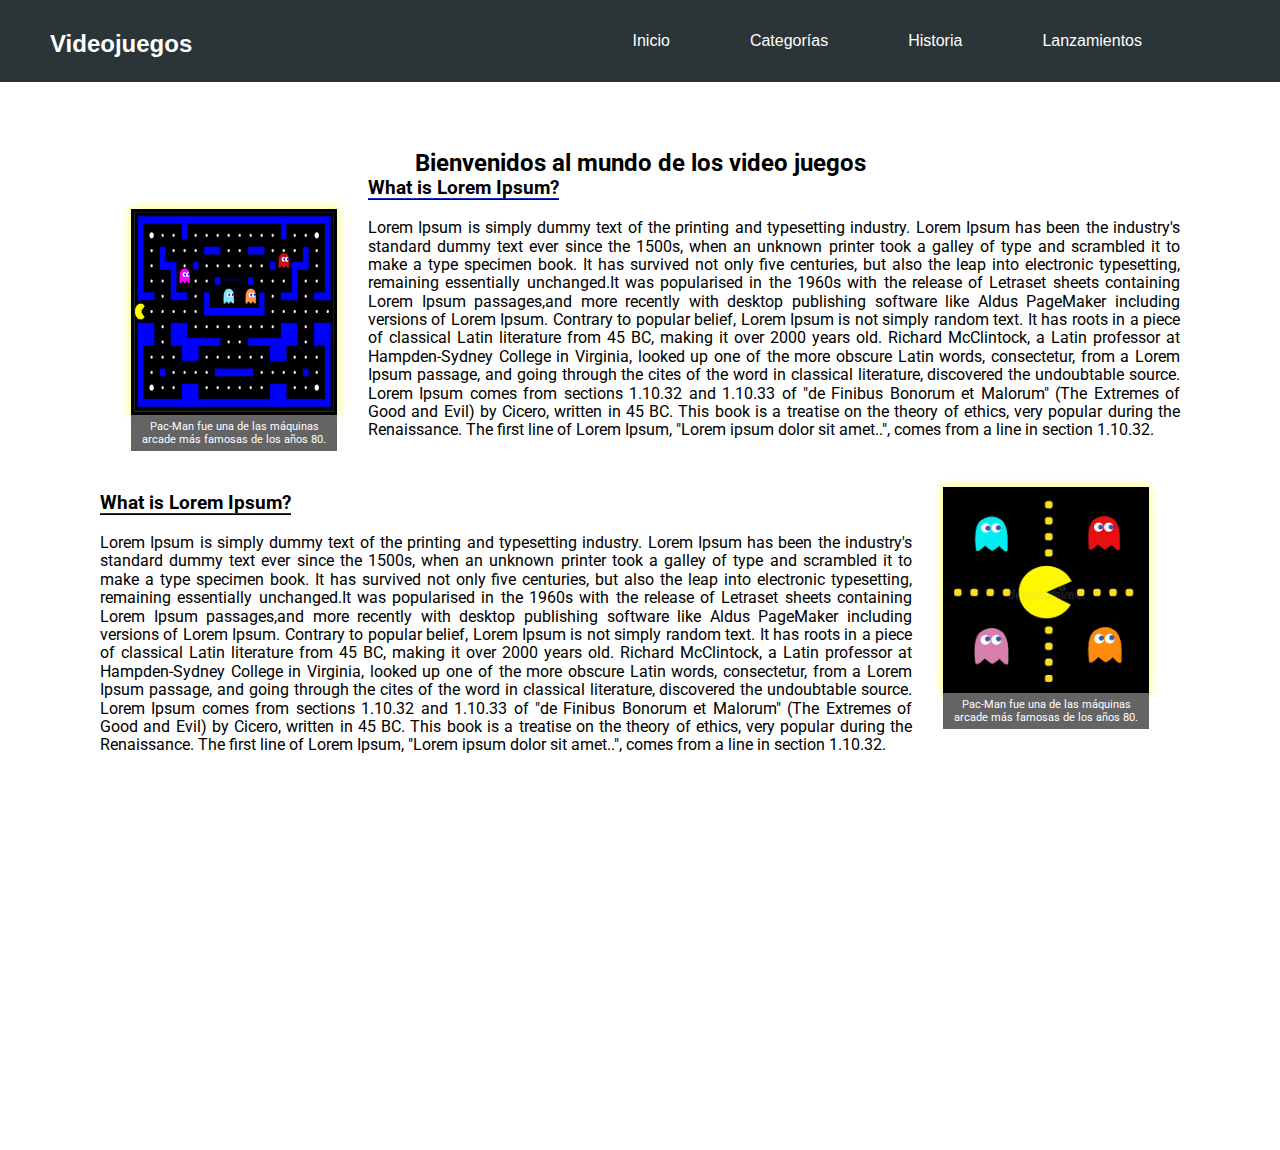
<file: index.html>
<!DOCTYPE html>
<html lang="en">

<head>
    <meta charset="UTF-8">
    <meta http-equiv="X-UA-Compatible" content="IE=edge">
    <meta name="viewport" content="width=device-width, initial-scale=1.0">
    <meta http-equiv="Expires" content="0">
    <meta http-equiv="Last-Modified" content="0">
    <meta http-equiv="Cache-Control" content="no-cache,mustrevalidate">
    <meta http-equiv="Pragma" content="no-cache">
    <meta name="robots" content="index">
    <link rel="preconnect" href="https://fonts.googleapis.com">
    <link rel="preconnect" href="https://fonts.gstatic.com" crossorigin>
    <link href="https://fonts.googleapis.com/css2?family=Roboto&display=swap" rel="stylesheet">
    <link rel="stylesheet" href="css/normalize.css">
    <link rel="stylesheet" href="css/style.css">
    <script src="C:\Users\User\Downloads\TallerWeb\script.js"></script>
    <title>Videojuegos</title>
</head>

<body>
    <header class="header">
        <div class="logo-header">
            <h2 id="nav-title">Videojuegos</h2>
        </div>
        <nav class="nav">
            <ul class="navbar">
                <li class="nav-item">
                    <a href="index.html" class="nav-link">Inicio</a>
                </li>
                <li class="nav-item">
                    <a href="categorias.html" class="nav-link">Categorías</a>
                </li>
                <li class="nav-item">
                    <a href="historia.html" class="nav-link">Historia</a>
                </li>
                <li class="nav-item">
                    <a href="lanzamientos.html" class="nav-link">Lanzamientos</a>
                </li>

            </ul>
        </nav>
    </header>

    <section class="content" style="min-height: 100vh"; onmouseover="changeColorEnter()" onmouseleave="changeColorLeave()">
        <h2 class="title-section">Bienvenidos al mundo de los video juegos</h2>
        <div class="float-left">
            <img class="thumbnail"
                src="[data-uri]">
            <footer>
                <div class="container-footer">
                    <span class="footer-content">
                        Pac-Man fue una de las máquinas arcade más famosas de los años 80.
                    </span>
                </div>
            </footer>
        </div>
        <h3>What is Lorem Ipsum?</h3>
        <p>Lorem Ipsum is simply dummy text of the printing and typesetting industry. Lorem Ipsum has been the
            industry's standard dummy text ever since the 1500s,
            when an unknown printer took a galley of type and scrambled it to make a type specimen book. It has
            survived not only five centuries, but also the leap
            into electronic typesetting, remaining essentially unchanged.It was popularised in the 1960s with the
            release
            of Letraset sheets containing Lorem Ipsum passages,and more recently with desktop publishing software
            like Aldus PageMaker including versions of Lorem Ipsum.
            Contrary to popular belief, Lorem Ipsum is not simply random text. It has roots in a piece of classical
            Latin literature from 45 BC, making it over 2000 years old.
            Richard McClintock, a Latin professor at Hampden-Sydney College in Virginia, looked up one of the more
            obscure Latin words, consectetur, from a Lorem Ipsum passage,
            and going through the cites of the word in classical literature, discovered the undoubtable source.
            Lorem Ipsum comes from sections 1.10.32 and 1.10.33 of
            "de Finibus Bonorum et Malorum" (The Extremes of Good and Evil) by Cicero, written in 45 BC. This book
            is a treatise on the theory of ethics, very popular during
            the Renaissance. The first line of Lorem Ipsum, "Lorem ipsum dolor sit amet..", comes from a line in
            section 1.10.32.</p>

        <div class="float-right">
            <img class="thumbnail"
                src="[data-uri]">
            <footer>
                <div class="container-footer">
                    <span class="footer-content">
                        Pac-Man fue una de las máquinas arcade más famosas de los años 80.
                    </span>
                </div>
            </footer>
        </div><br><br>
        <h3>What is Lorem Ipsum?</h3>
        <p>Lorem Ipsum is simply dummy text of the printing and typesetting industry. Lorem Ipsum has been the
            industry's standard dummy text ever since the 1500s,
            when an unknown printer took a galley of type and scrambled it to make a type specimen book. It has
            survived not only five centuries, but also the leap
            into electronic typesetting, remaining essentially unchanged.It was popularised in the 1960s with the
            release
            of Letraset sheets containing Lorem Ipsum passages,and more recently with desktop publishing software
            like Aldus PageMaker including versions of Lorem Ipsum.
            Contrary to popular belief, Lorem Ipsum is not simply random text. It has roots in a piece of classical
            Latin literature from 45 BC, making it over 2000 years old.
            Richard McClintock, a Latin professor at Hampden-Sydney College in Virginia, looked up one of the more
            obscure Latin words, consectetur, from a Lorem Ipsum passage,
            and going through the cites of the word in classical literature, discovered the undoubtable source.
            Lorem Ipsum comes from sections 1.10.32 and 1.10.33 of
            "de Finibus Bonorum et Malorum" (The Extremes of Good and Evil) by Cicero, written in 45 BC. This book
            is a treatise on the theory of ethics, very popular during
            the Renaissance. The first line of Lorem Ipsum, "Lorem ipsum dolor sit amet..", comes from a line in
            section 1.10.32.</p>
    </section>
</body>

</html>
</file>
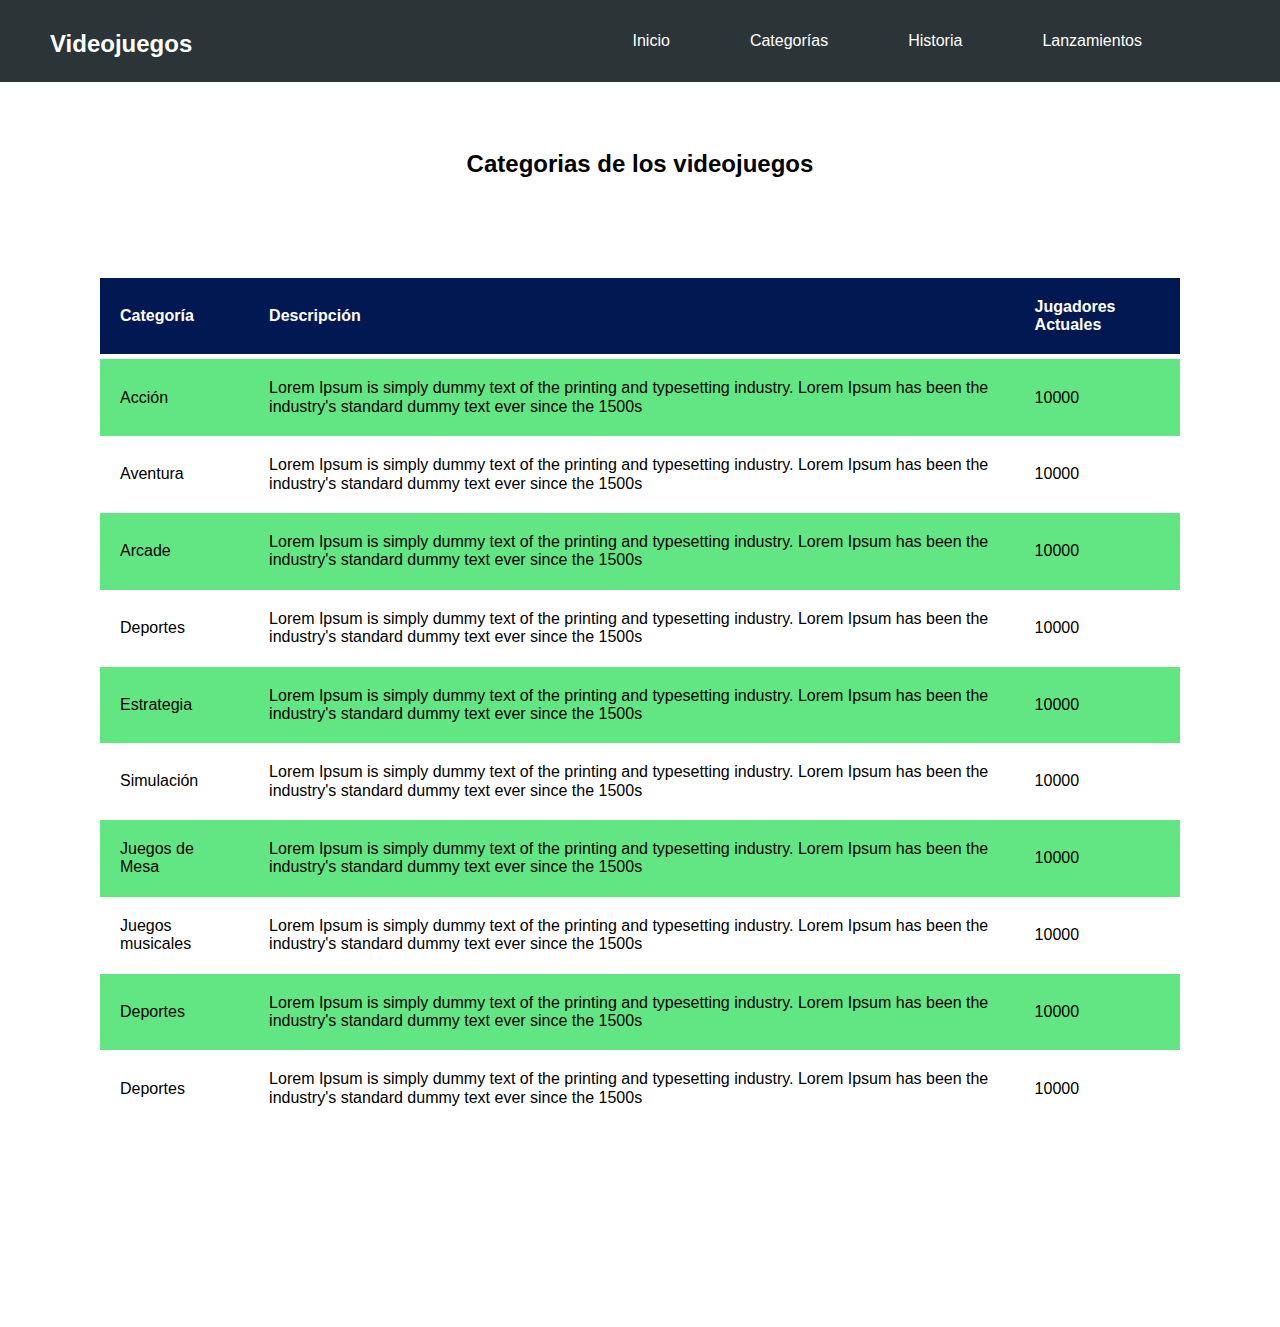
<file: categorias.html>
<!DOCTYPE html>
<html lang="en">

<head>
    <meta charset="UTF-8">
    <meta http-equiv="X-UA-Compatible" content="IE=edge">
    <meta name="viewport" content="width=device-width, initial-scale=1.0">
    <meta http-equiv="Expires" content="0">
    <meta http-equiv="Last-Modified" content="0">
    <meta http-equiv="Cache-Control" content="no-cache,mustrevalidate">
    <meta http-equiv="Pragma" content="no-cache">
	<meta name="robots" content="index">
    <link rel="stylesheet" href="css/normalize.css">
    <link rel="stylesheet" href="css/style.css">
    <script src="C:\Users\User\Downloads\TallerWeb\script.js"></script>
    <title>Categorias</title>
</head>

<body>
    <header class="header">
        <div class="logo-header">
            <h2 id="nav-title">Videojuegos</h2>
        </div>
        <nav class="nav">
            <ul class="navbar">
                <li class="nav-item">
                    <a href="index.html" class="nav-link">Inicio</a>
                </li>
                <li class="nav-item">
                    <a href="categorias.html" class="nav-link">Categorías</a>
                </li>
                <li class="nav-item">
                    <a href="historia.html" class="nav-link">Historia</a>
                </li>
                <li class="nav-item">
                    <a href="lanzamientos.html" class="nav-link">Lanzamientos</a>
                </li>

            </ul>
        </nav>
    </header>


    <section class="content" onmouseover="changeColorEnter()" onmouseleave="changeColorLeave()">
		<h2 class="title-section">Categorias de los videojuegos</h2>
        <div id="main-container">
            <table>
                <thead>
                    <tr>
                        <th>Categoría</th>
                        <th>Descripción</th>
                        <th>Jugadores Actuales</th>
                    </tr>
                </thead>
                <tr>
                    <td>Acción</td>
                    <td>Lorem Ipsum is simply dummy text of the printing and typesetting industry. Lorem Ipsum has been the industry's standard dummy text ever since the 1500s</td>
                    <td>10000</td>
                </tr>
                <tr>
                    <td>Aventura</td>
                    <td>Lorem Ipsum is simply dummy text of the printing and typesetting industry. Lorem Ipsum has been the industry's standard dummy text ever since the 1500s</td>
                    <td>10000</td>
                </tr>
                <tr>
                    <td>Arcade</td>
                    <td>Lorem Ipsum is simply dummy text of the printing and typesetting industry. Lorem Ipsum has been the industry's standard dummy text ever since the 1500s</td>
                    <td>10000</td>
                </tr>
                <tr>
                    <td>Deportes</td>
                    <td>Lorem Ipsum is simply dummy text of the printing and typesetting industry. Lorem Ipsum has been the industry's standard dummy text ever since the 1500s</td>
                    <td>10000</td>
                </tr>
                <tr>
                    <td>Estrategia</td>
                    <td>Lorem Ipsum is simply dummy text of the printing and typesetting industry. Lorem Ipsum has been the industry's standard dummy text ever since the 1500s</td>
                    <td>10000</td>
                </tr>
                <tr>
                    <td>Simulación</td>
                    <td>Lorem Ipsum is simply dummy text of the printing and typesetting industry. Lorem Ipsum has been the industry's standard dummy text ever since the 1500s</td>
                    <td>10000</td>
                </tr>
                <tr>
                    <td>Juegos de Mesa</td>
                    <td>Lorem Ipsum is simply dummy text of the printing and typesetting industry. Lorem Ipsum has been the industry's standard dummy text ever since the 1500s</td>
                    <td>10000</td>
                </tr>
                <tr>
                    <td>Juegos musicales</td>
                    <td>Lorem Ipsum is simply dummy text of the printing and typesetting industry. Lorem Ipsum has been the industry's standard dummy text ever since the 1500s</td>
                    <td>10000</td>
                </tr>
                <tr>
                    <td>Deportes</td>
                    <td>Lorem Ipsum is simply dummy text of the printing and typesetting industry. Lorem Ipsum has been the industry's standard dummy text ever since the 1500s</td>
                    <td>10000</td>
                </tr>
                <tr>
                    <td>Deportes</td>
                    <td>Lorem Ipsum is simply dummy text of the printing and typesetting industry. Lorem Ipsum has been the industry's standard dummy text ever since the 1500s</td>
                    <td>10000</td>
                </tr>
            </table>
        </div>
    </section>

</body>

</html>
</file>
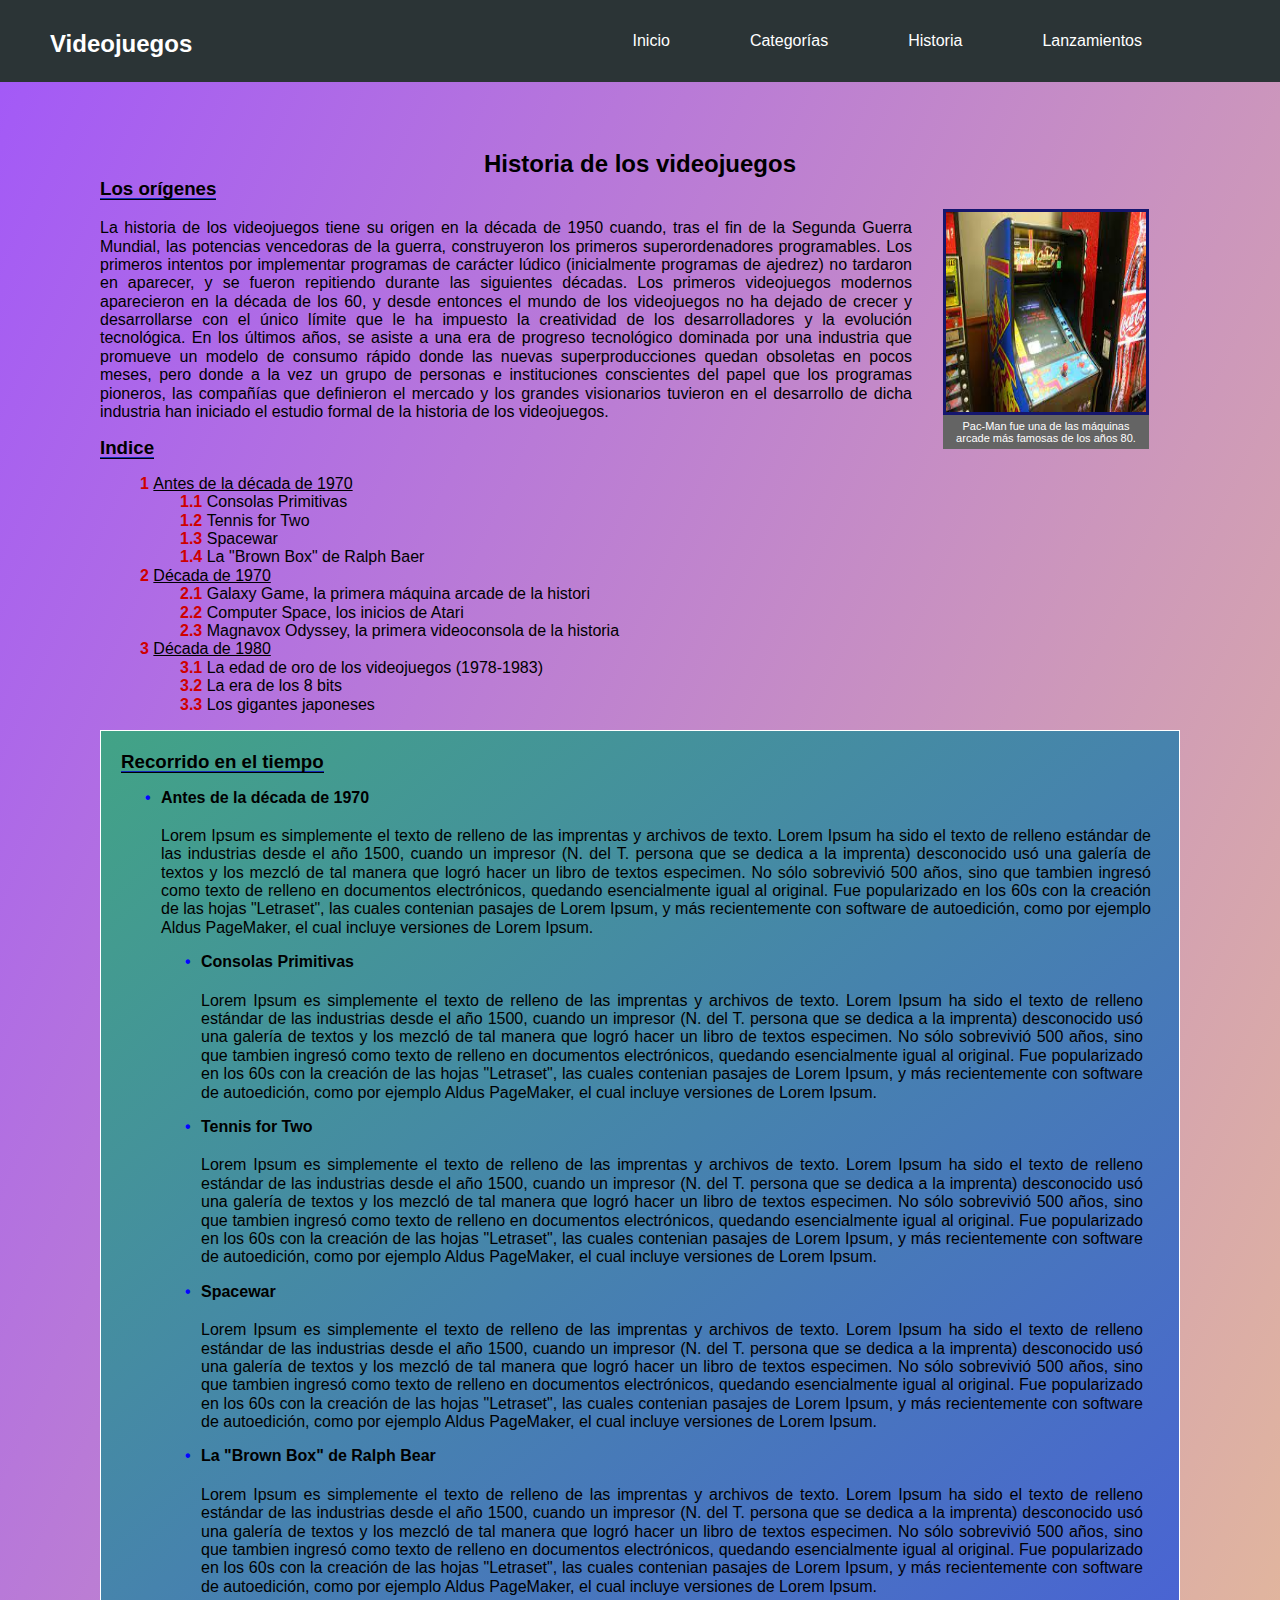
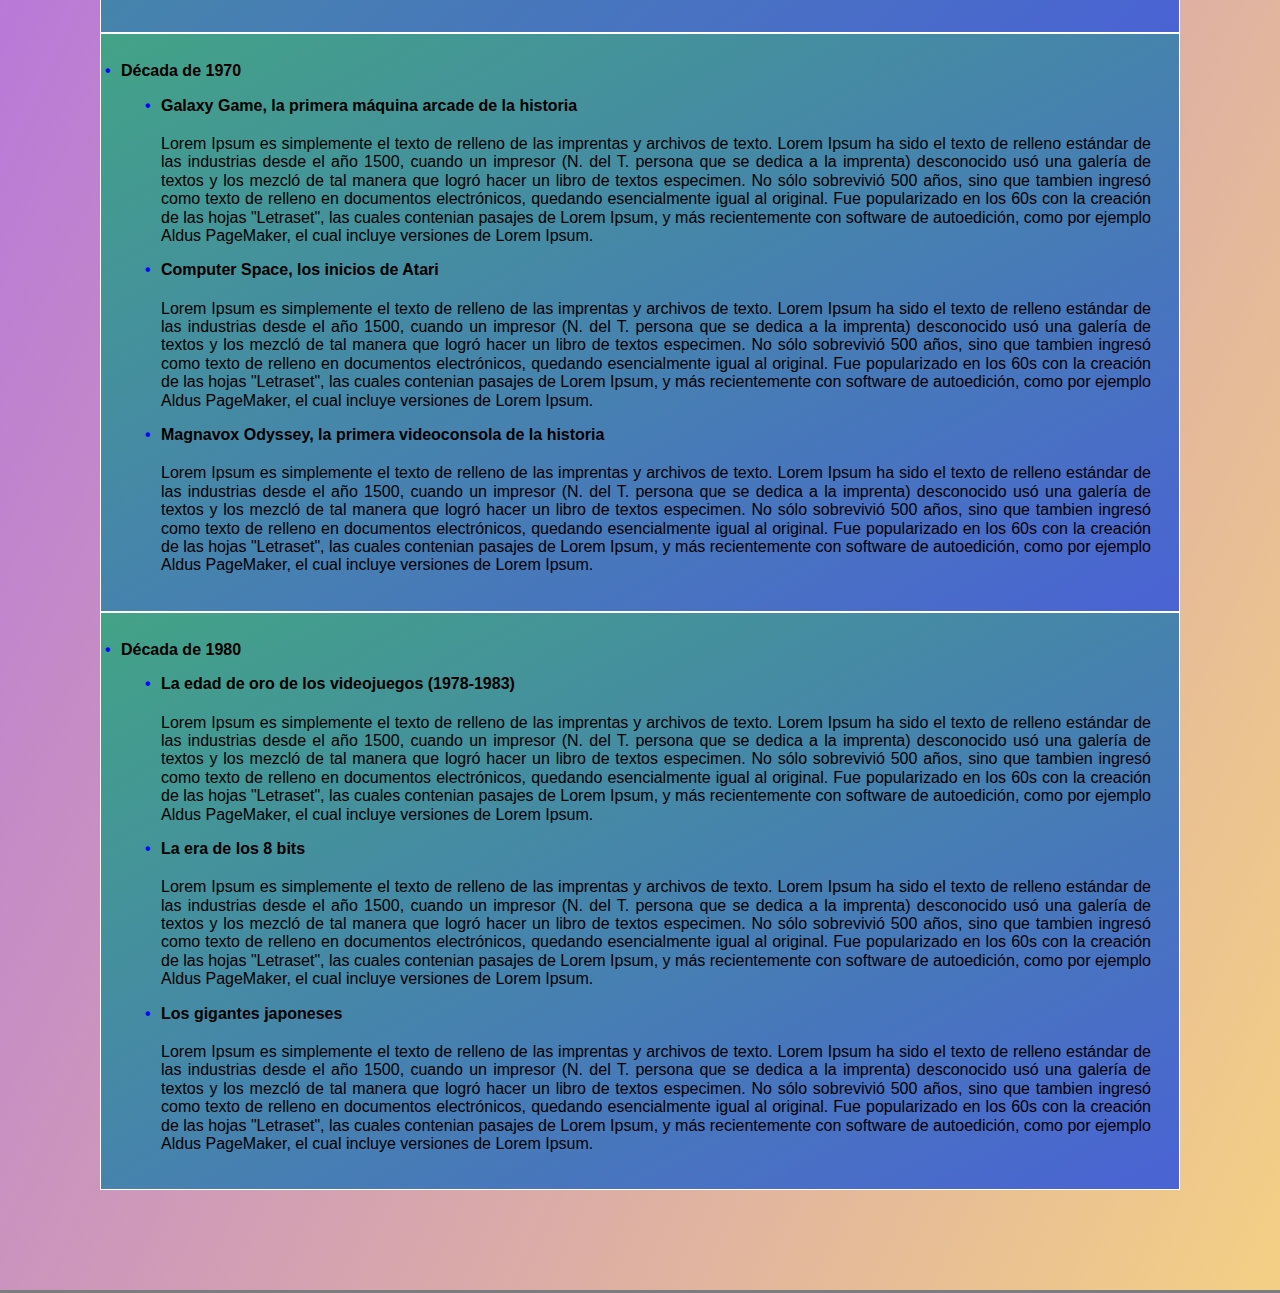
<file: historia.html>
<!DOCTYPE html>
<html lang="en">

<head>
    <meta charset="UTF-8">
    <meta http-equiv="X-UA-Compatible" content="IE=edge">
    <meta name="viewport" content="width=device-width, initial-scale=1.0">
    <meta http-equiv="Expires" content="0">
    <meta http-equiv="Last-Modified" content="0">
    <meta http-equiv="Cache-Control" content="no-cache,mustrevalidate">
    <meta http-equiv="Pragma" content="no-cache">
	<meta name="robots" content="index">
    <link rel="stylesheet" href="css/normalize.css">
    <link rel="stylesheet" href="css/style.css">
    <script src="C:\Users\User\Downloads\TallerWeb\script.js"></script>
    <title>Historia</title>
</head>

<body>
    <header class="header">
        <div class="logo-header">
            <h2 id="nav-title">Videojuegos</h2>
        </div>
        <nav class="nav">
            <ul class="navbar">
                <li class="nav-item">
                    <a href="index.html" class="nav-link">Inicio</a>
                </li>
                <li class="nav-item">
                    <a href="categorias.html" class="nav-link">Categorías</a>
                </li>
                <li class="nav-item">
                    <a href="historia.html" class="nav-link">Historia</a>
                </li>
                <li class="nav-item">
                    <a href="lanzamientos.html" class="nav-link">Lanzamientos</a>
                </li>
                
            </ul>
        </nav>
    </header>

    <section class="history" onmouseover="changeColorEnter()" onmouseleave="changeColorLeave()" >
        <h2 class="title-section">Historia de los videojuegos</h2>
        <div class="float-right">
            <img class="thumbnail-history" src="[data-uri]">
            <footer>
                <div class="container-footer">
                    <span class="footer-content">
                        Pac-Man fue una de las máquinas arcade más famosas de los años 80.
                    </span>
                </div>
            </footer>
        </div>
        <h3>Los orígenes</h3>
        <p>La historia de los videojuegos tiene su origen en la década de 1950 cuando, tras el fin de la Segunda Guerra
            Mundial, las potencias vencedoras de la guerra, construyeron los primeros superordenadores programables. Los
            primeros intentos por implementar programas de carácter lúdico (inicialmente programas de ajedrez) no
            tardaron en aparecer, y se fueron repitiendo durante las siguientes décadas. Los primeros videojuegos
            modernos aparecieron en la década de los 60, y desde entonces el mundo de los videojuegos no ha dejado de
            crecer y desarrollarse con el único límite que le ha impuesto la creatividad de los desarrolladores y la
            evolución tecnológica. En los últimos años, se asiste a una era de progreso tecnológico dominada por una
            industria que promueve un modelo de consumo rápido donde las nuevas superproducciones quedan obsoletas en
            pocos meses, pero donde a la vez un grupo de personas e instituciones conscientes del papel que los
            programas pioneros, las compañías que definieron el mercado y los grandes visionarios tuvieron en el
            desarrollo de dicha industria han iniciado el estudio formal de la historia de los videojuegos.​</p>
        <h3>Indice</h3>
        <ol class="ind">
            <li><a href="#indice1">Antes de la década de 1970</a>
                <ol>
                    <li>Consolas Primitivas</li>
                    <li>Tennis for Two</li>
                    <li>Spacewar</li>
                    <li>La "Brown Box" de Ralph Baer</li>
                </ol>
            </li>
            <li><a href="#indice2">Década de 1970 </a>
                <ol>
                    <li>Galaxy Game, la primera máquina arcade de la histori</li>
                    <li>Computer Space, los inicios de Atari</li>
                    <li>Magnavox Odyssey, la primera videoconsola de la historia</li>
                </ol>
            </li>
            <li><a href="#indice3">Década de 1980</a>
                <ol>
                    <li>La edad de oro de los videojuegos (1978-1983)</li>
                    <li>La era de los 8 bits</li>
                    <li>Los gigantes japoneses</li>
                </ol>
            </li>
        </ol>

        <section class="sub-section">
            <h3>Recorrido en el tiempo</h3>
            <ul>
                <li id="indice1" class="time-item">Antes de la década de 1970</li>
                <p>Lorem Ipsum es simplemente el texto de relleno de las imprentas y archivos de texto. Lorem Ipsum ha
                    sido el texto de relleno estándar de las industrias desde el año 1500, cuando un impresor (N. del T.
                    persona que se dedica a la imprenta) desconocido usó una galería de textos y los mezcló de tal
                    manera que logró hacer un libro de textos especimen. No sólo sobrevivió 500 años, sino que tambien
                    ingresó como texto de relleno en documentos electrónicos, quedando esencialmente igual al original.
                    Fue popularizado en los 60s con la creación de las hojas "Letraset", las cuales contenian pasajes de
                    Lorem Ipsum, y más recientemente con software de autoedición, como por ejemplo Aldus PageMaker, el
                    cual incluye versiones de Lorem Ipsum.</p>
                <ul>
                    <li class="time-item">Consolas Primitivas</li>
                    <p>Lorem Ipsum es simplemente el texto de relleno de las imprentas y archivos de texto. Lorem Ipsum
                        ha sido el texto de relleno estándar de las industrias desde el año 1500, cuando un impresor (N.
                        del T. persona que se dedica a la imprenta) desconocido usó una galería de textos y los mezcló
                        de tal manera que logró hacer un libro de textos especimen. No sólo sobrevivió 500 años, sino
                        que tambien ingresó como texto de relleno en documentos electrónicos, quedando esencialmente
                        igual al original. Fue popularizado en los 60s con la creación de las hojas "Letraset", las
                        cuales contenian pasajes de Lorem Ipsum, y más recientemente con software de autoedición, como
                        por ejemplo Aldus PageMaker, el cual incluye versiones de Lorem Ipsum.</p>
                    <li class="time-item">Tennis for Two</li>
                    <p>Lorem Ipsum es simplemente el texto de relleno de las imprentas y archivos de texto. Lorem Ipsum
                        ha sido el texto de relleno estándar de las industrias desde el año 1500, cuando un impresor (N.
                        del T. persona que se dedica a la imprenta) desconocido usó una galería de textos y los mezcló
                        de tal manera que logró hacer un libro de textos especimen. No sólo sobrevivió 500 años, sino
                        que tambien ingresó como texto de relleno en documentos electrónicos, quedando esencialmente
                        igual al original. Fue popularizado en los 60s con la creación de las hojas "Letraset", las
                        cuales contenian pasajes de Lorem Ipsum, y más recientemente con software de autoedición, como
                        por ejemplo Aldus PageMaker, el cual incluye versiones de Lorem Ipsum.

                    </p>
                    <li class="time-item">Spacewar</li>
                    <p>Lorem Ipsum es simplemente el texto de relleno de las imprentas y archivos de texto. Lorem Ipsum
                        ha sido el texto de relleno estándar de las industrias desde el año 1500, cuando un impresor (N.
                        del T. persona que se dedica a la imprenta) desconocido usó una galería de textos y los mezcló
                        de tal manera que logró hacer un libro de textos especimen. No sólo sobrevivió 500 años, sino
                        que tambien ingresó como texto de relleno en documentos electrónicos, quedando esencialmente
                        igual al original. Fue popularizado en los 60s con la creación de las hojas "Letraset", las
                        cuales contenian pasajes de Lorem Ipsum, y más recientemente con software de autoedición, como
                        por ejemplo Aldus PageMaker, el cual incluye versiones de Lorem Ipsum.
                    </p>
                    <li class="time-item">La "Brown Box" de Ralph Bear</li>
                    <p>Lorem Ipsum es simplemente el texto de relleno de las imprentas y archivos de texto. Lorem Ipsum
                        ha sido el texto de relleno estándar de las industrias desde el año 1500, cuando un impresor (N.
                        del T. persona que se dedica a la imprenta) desconocido usó una galería de textos y los mezcló
                        de tal manera que logró hacer un libro de textos especimen. No sólo sobrevivió 500 años, sino
                        que tambien ingresó como texto de relleno en documentos electrónicos, quedando esencialmente
                        igual al original. Fue popularizado en los 60s con la creación de las hojas "Letraset", las
                        cuales contenian pasajes de Lorem Ipsum, y más recientemente con software de autoedición, como
                        por ejemplo Aldus PageMaker, el cual incluye versiones de Lorem Ipsum.

                    </p>
                </ul>
            </section>
            <section class="sub-section">
                <li id="indice2" class="time-item">Década de 1970</li>
                <ul>
                    <li class="time-item">Galaxy Game, la primera máquina arcade de la historia</li>
                    <p>Lorem Ipsum es simplemente el texto de relleno de las imprentas y archivos de texto. Lorem Ipsum
                        ha sido el texto de relleno estándar de las industrias desde el año 1500, cuando un impresor (N.
                        del T. persona que se dedica a la imprenta) desconocido usó una galería de textos y los mezcló
                        de tal manera que logró hacer un libro de textos especimen. No sólo sobrevivió 500 años, sino
                        que tambien ingresó como texto de relleno en documentos electrónicos, quedando esencialmente
                        igual al original. Fue popularizado en los 60s con la creación de las hojas "Letraset", las
                        cuales contenian pasajes de Lorem Ipsum, y más recientemente con software de autoedición, como
                        por ejemplo Aldus PageMaker, el cual incluye versiones de Lorem Ipsum.
                    </p>
                    <li class="time-item">Computer Space, los inicios de Atari</li>
                    <p>Lorem Ipsum es simplemente el texto de relleno de las imprentas y archivos de texto. Lorem Ipsum
                        ha sido el texto de relleno estándar de las industrias desde el año 1500, cuando un impresor (N.
                        del T. persona que se dedica a la imprenta) desconocido usó una galería de textos y los mezcló
                        de tal manera que logró hacer un libro de textos especimen. No sólo sobrevivió 500 años, sino
                        que tambien ingresó como texto de relleno en documentos electrónicos, quedando esencialmente
                        igual al original. Fue popularizado en los 60s con la creación de las hojas "Letraset", las
                        cuales contenian pasajes de Lorem Ipsum, y más recientemente con software de autoedición, como
                        por ejemplo Aldus PageMaker, el cual incluye versiones de Lorem Ipsum.
                    </p>
                    <li class="time-item">Magnavox Odyssey, la primera videoconsola de la historia</li>
                    <p>
                        Lorem Ipsum es simplemente el texto de relleno de las imprentas y archivos de texto. Lorem Ipsum
                        ha sido el texto de relleno estándar de las industrias desde el año 1500, cuando un impresor (N.
                        del T. persona que se dedica a la imprenta) desconocido usó una galería de textos y los mezcló
                        de tal manera que logró hacer un libro de textos especimen. No sólo sobrevivió 500 años, sino
                        que tambien ingresó como texto de relleno en documentos electrónicos, quedando esencialmente
                        igual al original. Fue popularizado en los 60s con la creación de las hojas "Letraset", las
                        cuales contenian pasajes de Lorem Ipsum, y más recientemente con software de autoedición, como
                        por ejemplo Aldus PageMaker, el cual incluye versiones de Lorem Ipsum.
                    </p>
                </ul>
            </section>
            <section class="sub-section">
                <li id="indice3" class="time-item">Década de 1980</li>
                    <ul>
                      <li class="time-item">La edad de oro de los videojuegos (1978-1983)</li>
                      <p>Lorem Ipsum es simplemente el texto de relleno de las imprentas y archivos de texto. Lorem Ipsum
                        ha sido el texto de relleno estándar de las industrias desde el año 1500, cuando un impresor (N.
                        del T. persona que se dedica a la imprenta) desconocido usó una galería de textos y los mezcló
                        de tal manera que logró hacer un libro de textos especimen. No sólo sobrevivió 500 años, sino
                        que tambien ingresó como texto de relleno en documentos electrónicos, quedando esencialmente
                        igual al original. Fue popularizado en los 60s con la creación de las hojas "Letraset", las
                        cuales contenian pasajes de Lorem Ipsum, y más recientemente con software de autoedición, como
                        por ejemplo Aldus PageMaker, el cual incluye versiones de Lorem Ipsum.
                        
                      </p>
                      <li class="time-item">La era de los 8 bits</li>
                      <p>Lorem Ipsum es simplemente el texto de relleno de las imprentas y archivos de texto. Lorem Ipsum
                        ha sido el texto de relleno estándar de las industrias desde el año 1500, cuando un impresor (N.
                        del T. persona que se dedica a la imprenta) desconocido usó una galería de textos y los mezcló
                        de tal manera que logró hacer un libro de textos especimen. No sólo sobrevivió 500 años, sino
                        que tambien ingresó como texto de relleno en documentos electrónicos, quedando esencialmente
                        igual al original. Fue popularizado en los 60s con la creación de las hojas "Letraset", las
                        cuales contenian pasajes de Lorem Ipsum, y más recientemente con software de autoedición, como
                        por ejemplo Aldus PageMaker, el cual incluye versiones de Lorem Ipsum.

                      </p>
                      <li class="time-item">Los gigantes japoneses</li>
                      <p>Lorem Ipsum es simplemente el texto de relleno de las imprentas y archivos de texto. Lorem Ipsum
                        ha sido el texto de relleno estándar de las industrias desde el año 1500, cuando un impresor (N.
                        del T. persona que se dedica a la imprenta) desconocido usó una galería de textos y los mezcló
                        de tal manera que logró hacer un libro de textos especimen. No sólo sobrevivió 500 años, sino
                        que tambien ingresó como texto de relleno en documentos electrónicos, quedando esencialmente
                        igual al original. Fue popularizado en los 60s con la creación de las hojas "Letraset", las
                        cuales contenian pasajes de Lorem Ipsum, y más recientemente con software de autoedición, como
                        por ejemplo Aldus PageMaker, el cual incluye versiones de Lorem Ipsum.

                      </p>
                    </ul>
            </ul>
        </section>
    </section>

</body>

</html>
</file>
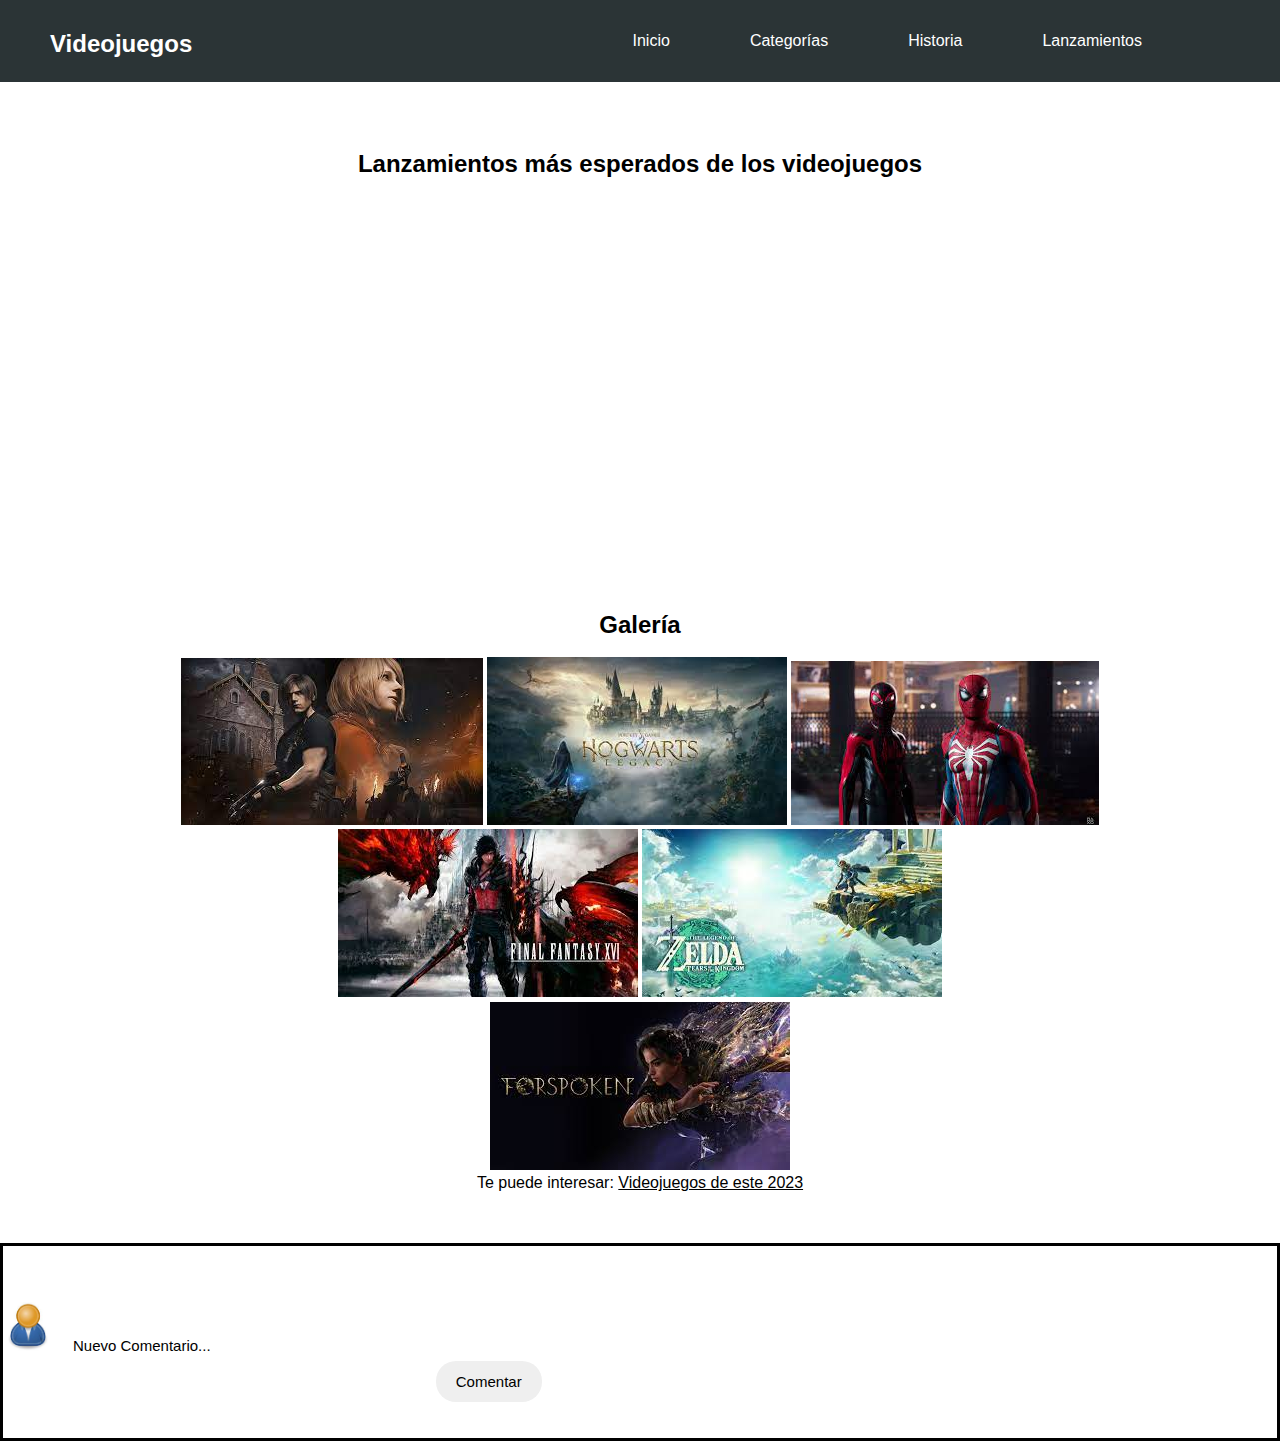
<file: lanzamientos.html>
<!DOCTYPE html>
<html lang="en">

<head>
    <meta charset="UTF-8">
    <meta http-equiv="X-UA-Compatible" content="IE=edge">
    <meta name="viewport" content="width=device-width, initial-scale=1.0">
    <meta http-equiv="Expires" content="0">
    <meta http-equiv="Last-Modified" content="0">
    <meta http-equiv="Cache-Control" content="no-cache,mustrevalidate">
    <meta http-equiv="Pragma" content="no-cache">
    <meta name="robots" content="index">
    <link rel="stylesheet" href="css/normalize.css">
    <link rel="stylesheet" href="css/style.css">
    <script src="C:\Users\User\Downloads\TallerWeb\script.js"></script>
    <title>Lanzamientos</title>
</head>

<body>
    <header class="header">
        <div class="logo-header">
            <h2 id="nav-title">Videojuegos</h2>
        </div>
        <nav class="nav">
            <ul class="navbar">
                <li class="nav-item">
                    <a href="index.html" class="nav-link">Inicio</a>
                </li>
                <li class="nav-item">
                    <a href="categorias.html" class="nav-link">Categorías</a>
                </li>
                <li class="nav-item">
                    <a href="historia.html" class="nav-link">Historia</a>
                </li>
                <li class="nav-item">
                    <a href="lanzamientos.html" class="nav-link">Lanzamientos</a>
                </li>

            </ul>
        </nav>
    </header>

    <section class="content" onmouseover="changeColorEnter()" onmouseleave="changeColorLeave()">
        <h2 class="title-section">Lanzamientos más esperados de los videojuegos</h2><br>
        <div style="display: grid; justify-content: center;">
            <iframe width="560" height="315" src="https://www.youtube.com/embed/QxNccwHFXuc"
                title="YouTube video player" frameborder="0"
                allow="accelerometer; autoplay; clipboard-write; encrypted-media; gyroscope; picture-in-picture; web-share"
                allowfullscreen></iframe>
        </div>
    </section>

    <section class="gallery" onmouseover="changeColorEnter()" onmouseleave="changeColorLeave()">
        <h2 class="title-section">Galería</h2><br>
        <div>
            <img
                src="[data-uri]">
            <img
                src="[data-uri]">
            <img
                src="[data-uri]">
        </div>
        <div>
            <img
                src="[data-uri]">
            <img
                src="[data-uri]">
        </div>
        <div>
            <img
                src="[data-uri]">
        </div>
<p class="info">Te puede interesar:
            <a href="https://vandal.elespanol.com/lanzamientos/0/videojuegos/13/2023" target="_blank"> Videojuegos de
                este 2023</a>
        </p>
        
    </section>


    <section class="contenedor-agg-com" onmouseover="changeColorEnter()" onmouseleave="changeColorLeave()">
        <div class="imagen-usuario">
            <img class="user"
                src="[data-uri]">
        </div>
        <div class="input-com">
            <input id="nuevoComentario" type="text" placeholder="Nuevo Comentario...">
            <div class="btn-agg">
                <button onclick="nComentario()">Comentar</button>
            </div>
        </div>
        <ul id="comentarios" class="contenedor-2">
        </ul>
    </section>
    

</body>

</html>
</file>
<file: css/style.css>
html {
    scroll-behavior: smooth;
}

body {
    font-family: 'Roboto', sans-serif;
    display: block;
    min-height: 100vh;
}

.header {
    width: 100%;
    position: fixed;
    margin: 0;
    z-index: 1;
    color: #ffffff;
    background-color: #2b3436;
    display: flex;
    justify-content: space-between;
    align-items: center;
    font: 1em sans-serif;
}

.logo-header {
    display: flex;
    padding: 5px 0px 0px 50px;
    align-items: center;
}

.nav {
    float: right;
    padding-right: 90px;
}

.navbar {
    display: flex;
    flex-flow: row wrap;
    justify-content: flex-end;
    align-items: center;

}

.nav-item {
    line-height: 50px;
    list-style: none;
}

.nav-link {
    display: block;
    padding-inline: 40px;
    text-decoration: none;
    color: #ffffff;
}

.nav-link:hover {
    background-color: rgb(99, 105, 105);
}

@media (max-width=700px) {
    .header {
        flex-direction: column;
    }

    .nav {
        padding: 10px 0px;
    }

}

/* Body index.html */

.title-section {
    text-align: center
}

.content {
    padding: 100px;
    padding-top: 150px;
}

p {
    margin-top: 20px;
    text-align: justify;
}

h3 {
    margin-top: 70px;
    display: inline;
    position: relative;
    border-bottom: 1px solid black;
    box-shadow: inset 0 -1px rgb(18, 43, 184);
}

.float-right {
    border-color: aqua;
    float: right;
    margin: 15px;
    width: auto;
    height: auto;
    padding: 1em;
    border-color: black;
}

.float-right span {
    line-height: normal;
    font-size: 11px;
    display: table-caption;
    margin: 0;
    background: #646464;
    color: white;
    padding: 5px;
    text-align: center;
}


.float-left {
    float: left;
    margin: 15px;
    width: auto;
    height: auto;
    padding: 1em;
}

.float-left span {
    line-height: normal;
    font-size: 11px;
    display: table-caption;
    margin: 0;
    background: #646464;
    color: white;
    padding: 5px;
    text-align: center;
}


.thumbnail {
    width: 200px;
    height: 200px;
    border: solid rgb(0, 0, 0);
    box-shadow: 0 0 10px rgba(251, 255, 0, 0.7);
    display: table;

}

.thumbnail-history {
    width: 200px;
    height: 200px;
    border: solid rgb(21, 22, 110);
    display: table;

}

.container-footer {
    font-size: 0.8em;
    position: relative;
}

.footer-content {
    background: #f0e4e4;
    position: absolute;
}


/* Body categorias.html */

#main-container {
    margin: 100px auto;
    width: 100%;
}

table {
    background-color: white;
    text-align: left;
    border-collapse: collapse;
    width: 100%;
}

th,
td {
    padding: 20px;
}

thead {
    background-color: rgb(2, 24, 83);
    border-bottom: solid 5px;
    color: rgb(255, 255, 255);
    font-weight: bold;
}

tr:nth-child(even) {
    background-color: #ffffff;
    color: black;
}

tr:nth-child(odd) td {
    background-color: #62e683;
    color: black;
}

tr:hover td {
    background-color: #c2cacc;
}

/* Historia*/

ul{
    padding-right: 8px;
    list-style: none;
}


.time-item {
    padding-right: 8px;
    margin-top: 8px;
    list-style: none;
    font-weight: bold;
}

.time-item::before {
    content:'\2022';
    color: rgb(4, 4, 255);
    display: inline-block;
    width: 1em;
    margin-left: -1em;
}

ol { 
    counter-reset: item;
    font-weight: lighter;
}
ol li {
     display: block 
}

ol li:before { 
    content: counters(item, ".") " "; 
    counter-increment: item;
    color: #cf0000;
    font-weight: bold;
}

.history{
    padding: 100px;
    padding-top: 150px;
    background: linear-gradient(to bottom right, #a258f8, #eebd54b7);
    border-bottom: solid rgb(125, 124, 126);
}

a{
    color: black;
}

.info{
	text-align:center;
    margin: 0;
}

.sub-section{
    padding: 20px;
    background:linear-gradient(to bottom right, #42a386, #4a63d4); 
    border: solid 1px #ffffff;
}

h2 {
    margin: 0;
    line-break: strict;
}

.gallery{
   padding-bottom: 50px;
   display:grid;
   justify-content: center;
   justify-items: center;
}

.contenedor{
    align-items: center;
    width: 600px;
    height: 120px;
    display: flex;
    justify-content: center;
    align-items: center;
    flex-direction: column;
    margin-top: 200px;
    gap: 5px;
    background-color: rgba(255,255,255,0.7);
    border-radius: 20px;
}

.contenedor-2{
    width: 600px;
    height: auto;
    background-color: rgba(255,255,255,0.7);
    display: flex;
    justify-content: flex-start;
    align-items: flex-start;
    flex-direction: column;
    padding: 30px 20px 30px 20px;
    gap: 20px;
    text-transform: capitalize;
    border-radius: 20px;
    margin-left: 100px;
}

.comentario{
    background-color: rgba(255,255,255,0.7);
    width: 100%;
    height: 60px;
    display: flex;
    justify-content: flex-start;
    align-items: center;
    padding: 0 0 0 20px;
    border-radius: 20px;
    color: black;
}

.contenedor-agg-com{
    display: flex;
    flex-direction: row;
    justify-content: center;
    align-items: center;
    gap: 10px;
    padding-top: 50px;
    padding-bottom: 50px;
    border: solid ;
    margin: 0;
}

.imagen-usuario{
    width: 50px;
    height: 80px;
    display: flex;
    justify-content: center;
    align-items: flex-start;

}

.user{
    width: 50px;
}

.input-com{
    width: 500px;
    height: 10px;
    background: none;
    display: flex;
    flex-direction: column;
    justify-content: baseline;
    gap: 5px;
}

#nuevoComentario{
    outline: none;
    border: 0;
    width: 100%;
    height: 50px;
    padding: 0px 10px 0px 10px;
    font-size: 15px;
    background-color: transparent;
    color: black;
    border-bottom: 2px solid rgba(255,255,255,0.7);
    transition-duration: 200ms;
}

#nuevoComentario::placeholder{
    color: black;
}

#nuevoComentario:focus{
    border-bottom: 2px solid red;
}

.btn-agg{
    height: 60px;
    display: flex;
    justify-content: flex-end;
    align-items: center;
    padding: 0px 5px 0px 5px;
}

button{
    padding: 12px 20px 12px 20px;
    border-radius: 20px;
    border: 0;
    outline: none;
    font-size: 15px;
    cursor: pointer;
}

.close{
    font-size: 12px;
    position: absolute;
    right: 150px;
    width: 20px;
    z-index: 20;
    transition-duration: 200ms;
    display: block;
    cursor: pointer;
    color: red;
}
</file>
